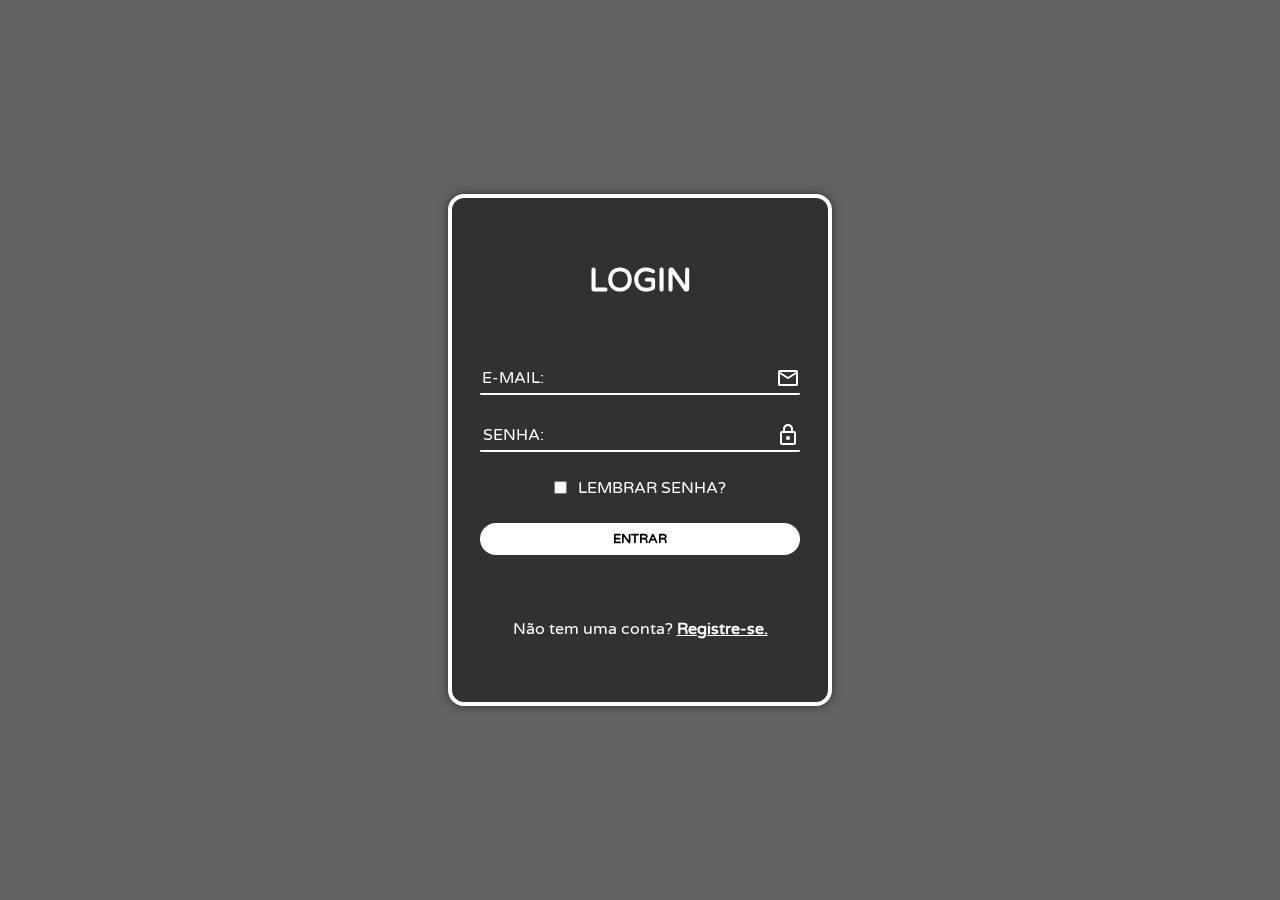
<file: style01/index.html>
<!DOCTYPE html>
<html lang="pt-BR">

  <head>
    <link rel="stylesheet" href="https://fonts.googleapis.com/css2?family=Material+Symbols+Rounded:opsz,wght,FILL,GRAD@48,700,1,-25">
    <link rel="shortcut icon" href="favicon.ico" type="image/x-icon">
    <meta charset="UTF-8">
    <meta http-equiv="X-UA-Compatible" content="IE=edge">
    <meta name="viewport" content="width=device-width, initial-scale=1.0">
    <title>Login</title>
    <link rel="stylesheet" href="./index.css">
  </head>

  <body>
    <div id="login-container">
      <h1>LOGIN</h1>
      <div id="input-container">
        <div id="email-container">
          <label for="email">E-MAIL:</label>
          <input type="email" name="email" id="email">
          <span class="material-symbols-rounded">mail</span>
        </div>
        <div id="password-container">
          <label for="password">SENHA:</label>
          <input type="password" name="password" id="password" maxlength="32">
          <span class="material-symbols-rounded">lock</span>
        </div>
        <div id="remember-password">
          <input type="checkbox" name="checkbox" id="checkbox">
          <label for="checkbox">LEMBRAR SENHA?</label>
        </div>
        <button type="submit">ENTRAR</button>
      </div>
      <p>Não tem uma conta? <a href="#"><b>Registre-se.</b></a></p>
    </div>

  </body>

</html>
</file>
<file: style01/index.css>
@import url('https://fonts.googleapis.com/css2?family=Varela+Round&display=swap');

* {
  margin: 0;
  padding: 0;
  box-sizing: border-box;
  font-family: 'Varela Round', sans-serif;
  color: white;
}

body {
  background-image: url('https://abre.ai/bg-vector-nature');
  background-position: center center;
  background-repeat: no-repeat;
  background-size: cover;
  background-color: #626262;
  width: 100vw;
  height: 100vh;
  display: flex;
  justify-content: center;
  align-items: center;
}
div#login-container {
  background-color: rgba(0, 0, 0, 0.5);
  box-shadow: 0 0 .5rem rgba(0, 0, 0, 0.5);
  border: .25rem solid white;
  width: 24rem;
  height: 32rem;
  border-radius: 1rem;
  display: flex;
  flex-direction: column;
  align-items: center;
  justify-content: space-evenly;
  -webkit-backdrop-filter: blur(.1rem);
  backdrop-filter: blur(.1rem);
}
div#input-container {
  width: 85%;
  height: 12rem;
  display: flex;
  flex-direction: column;
  justify-content: space-between;
  align-items: center;
}
div#email-container, div#password-container {
  display: flex;
  justify-content: space-between;
  align-items: center;
  border-bottom: .16rem solid rgb(255, 255, 255);
  border-radius: .1rem;
  width: 100%;
  height: 2rem;
}
div#email-container > label, div#password-container > label {
  text-align: right;
  width: 4rem;
}
div#email-container > input[type=email], input[type=password] {
  background-color: transparent;
  border: none;
  outline: none;
  width: 14rem;
  font-size: 1.25rem;
}
div#remember-password {
  display: flex;
  justify-content: space-between;
  align-items: center;
  width: 10.75rem;
}
div#input-container > button {
  background-color: white;
  color: black;
  width: 100%;
  height: 2rem;
  border: none;
  border-radius: 1rem;
  font-weight: bold;
}
</file>
